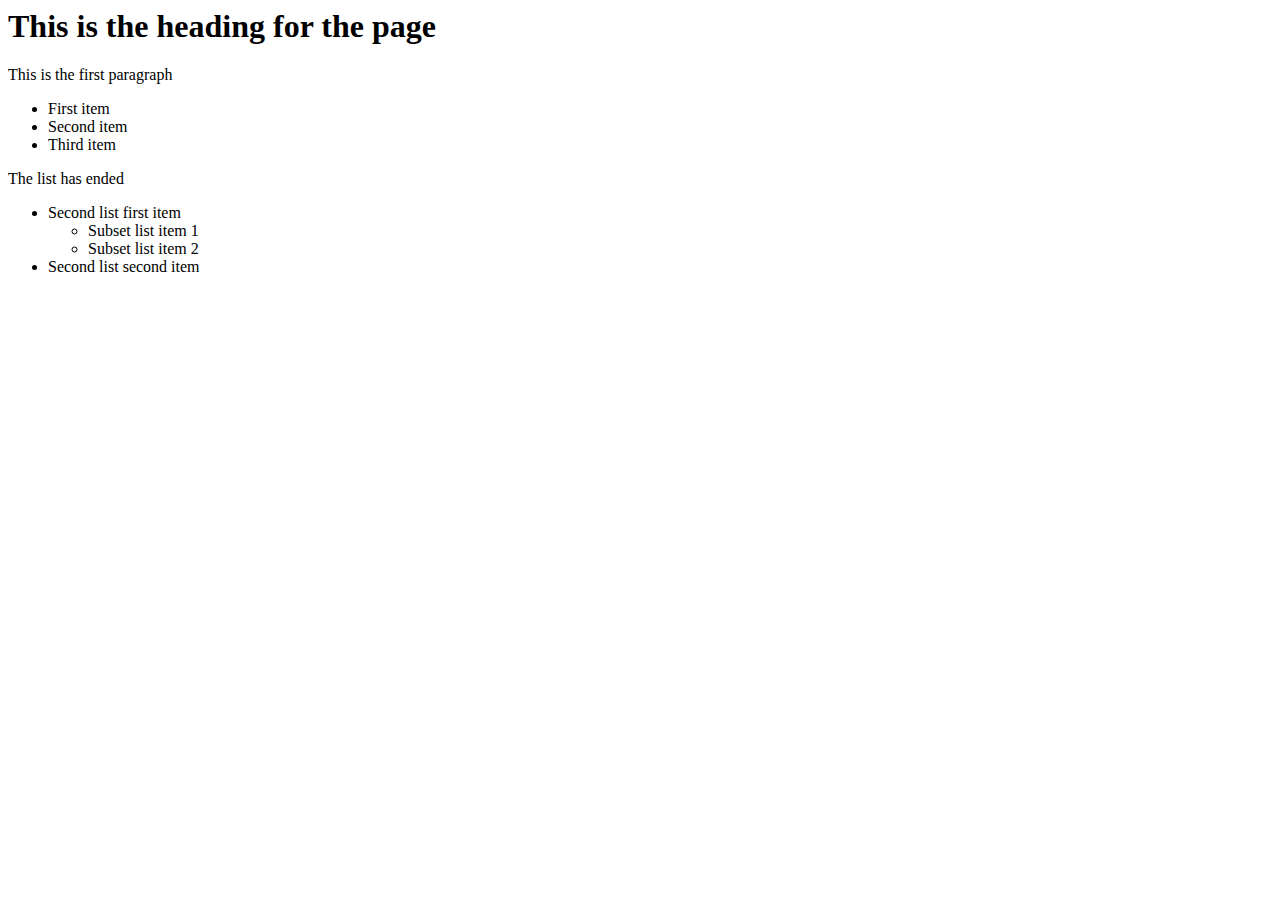
<file: first.html>
<html>
    <head>
        <title>My First Web Page</title>
    </head>
    <body>
        <h1>This is the heading for the page</h1>
        <p>This is the first paragraph</p>
        <ul>
            <li>First item</li>
            <li>Second item</li>
            <li>Third item</li>
        </ul>
        <p>The list has ended</p>
        <ul>
            <li>Second list first item</li>
            <ul>
                <li>Subset list item 1</li>
                <li>Subset list item 2</li>
            </ul>
            <li>Second list second item</li>
        </ul>
    </body>
</html>
</file>
